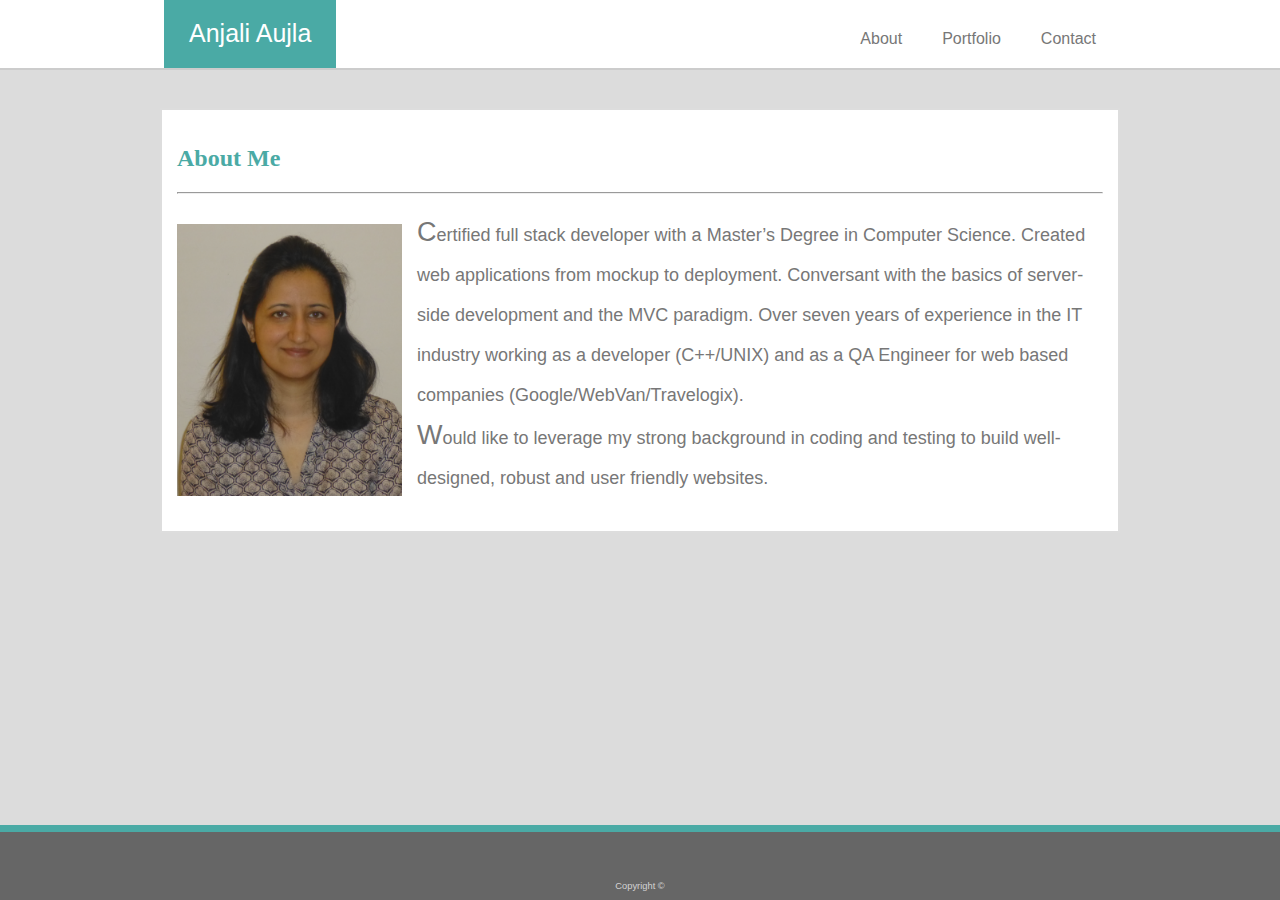
<file: index.html>
<!DOCTYPE html>
<html lang="en">

<head>
    <meta charset="UTF-8">
    <meta name="viewport" content="width=device-width, initial-scale=1.0">
    <meta http-equiv="X-UA-Compatible" content="ie=edge">

    <title>Anjali's Bio</title>

    <link rel="stylesheet" type="text/css" href="css/style.css" />
</head>

<body>

    <!--Header for the page and the nav buttons-->

    <header id="page-header">
        <nav>
            <ul>
                <li><a href="contact.html">Contact</a></li>
                <li><a href="portfolio.html">Portfolio</a></li>
                <li><a href="index.html">About</a></li>
                <li id="name-logo"><a class="active" href="index.html">Anjali Aujla</a></li>
            </ul>
        </nav>
    </header>

    <header id = "mobile-header">
        <a class = "mobile-logo-link" href="index.html">Anjali Aujla</a>
        <nav id = "mobile-nav">
        <a href="index.html">About</a>
        <a href="portfolio.html">Portfolio</a>
        <a href="contact.html">Contact</a>
        </nav>
    </header>


    <!--Main content area with heading, image and write-up-->

    <main>
        <div id="page-content">
            <section class="inner">
                <h2>About Me</h2>
                <hr>
                <p><img class="cats" src="images/anjali.png" alt="pic for Anjali" />
                    <span style = "font-size: 150%">C</span>ertified full stack developer with a Master’s Degree in Computer Science. Created web applications from mockup to deployment. Conversant with the basics of server-side development and the MVC paradigm. Over seven years of experience in the IT industry working as a developer (C++/UNIX) and as a QA Engineer for web based companies (Google/WebVan/Travelogix).
                    <br>
                    <span style = "font-size: 150%">W</span>ould like to leverage my strong background in coding and testing to build well-designed, robust and user friendly websites.
                </p>
                <!-- <p>
                    Lorem ipsum dolor, sit amet consectetur adipisicing elit. Sequi non, quidem molestias cum voluptate error, quo eligendi aut veniam fuga modi. Nemo harum error provident voluptatem quos, non quam sapiente.
                </p> -->

            </section>
        </div>
    </main>

    <!--Footer, which includes the copyright info-->

    <footer>
        <div id="page-footer">
            <p class="copyright">
                <small>Copyright &copy; </small>
            </p>
        </div>
    </footer>

</body>

</html>
</file>
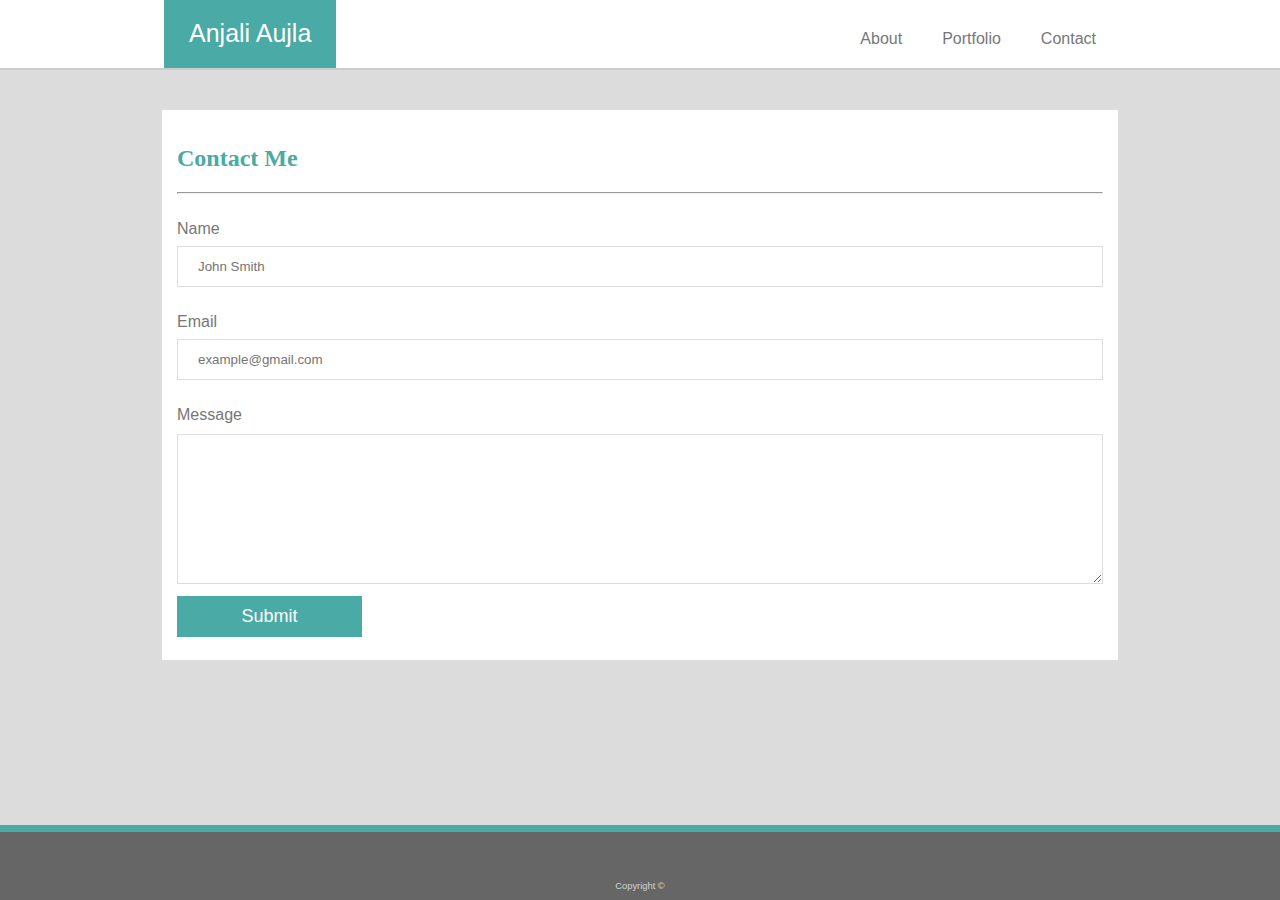
<file: contact.html>
<!DOCTYPE html>
<html lang="en">

<head>
    <meta charset="UTF-8">
    <meta name="viewport" content="width=device-width, initial-scale=1.0">
    <meta http-equiv="X-UA-Compatible" content="ie=edge">

    <title>Contact Me</title>

    <link rel="stylesheet" type="text/css" href="css/style.css" />


</head>

<body>

    <!--Header for the page and the nav buttons-->

    <header id="page-header">
        <nav>
            <ul>
                <li><a href="contact.html">Contact</a></li>
                <li><a href="portfolio.html">Portfolio</a></li>
                <li><a href="index.html">About</a></li>
                <li id="name-logo"><a class="active" href="index.html">Anjali Aujla</a></li>
            </ul>
        </nav>
    </header>

    <header id="mobile-header">
        <a class="mobile-logo-link" href="index.html">Anjali Aujla</a>
        <nav id="mobile-nav">
            <a href="index.html">About</a>
            <a href="portfolio.html">Portfolio</a>
            <a href="contact.html">Contact</a>
        </nav>
    </header>


    <!--Main content area for input and submit-->

    <main>

        <div id="page-content">
            <div class="inner">
                <h2>Contact Me</h2>
                <hr>
                <br>

                <form>
                    <label for="fname">Name</label>
                    <input type="text" id="fname" name="firstname" placeholder="John Smith"> <br><br>

                    <label for="lname">Email</label>
                    <input type="email" id="lname" name="email" placeholder="example@gmail.com"><br><br>

                    <label for="message">Message</label>
                    <input id="message" style="display:none">
                    <br><textarea></textarea><br>

                    <input type="submit" value="Submit">
                </form>
            </div>
        </div>

    </main>

    <!--Footer, which includes the copyright info-->

    <footer>
        <div id="page-footer">
            <p class="copyright">
                <small>Copyright &copy; </small>
            </p>
        </div>
    </footer>

</body>

</html>
</file>
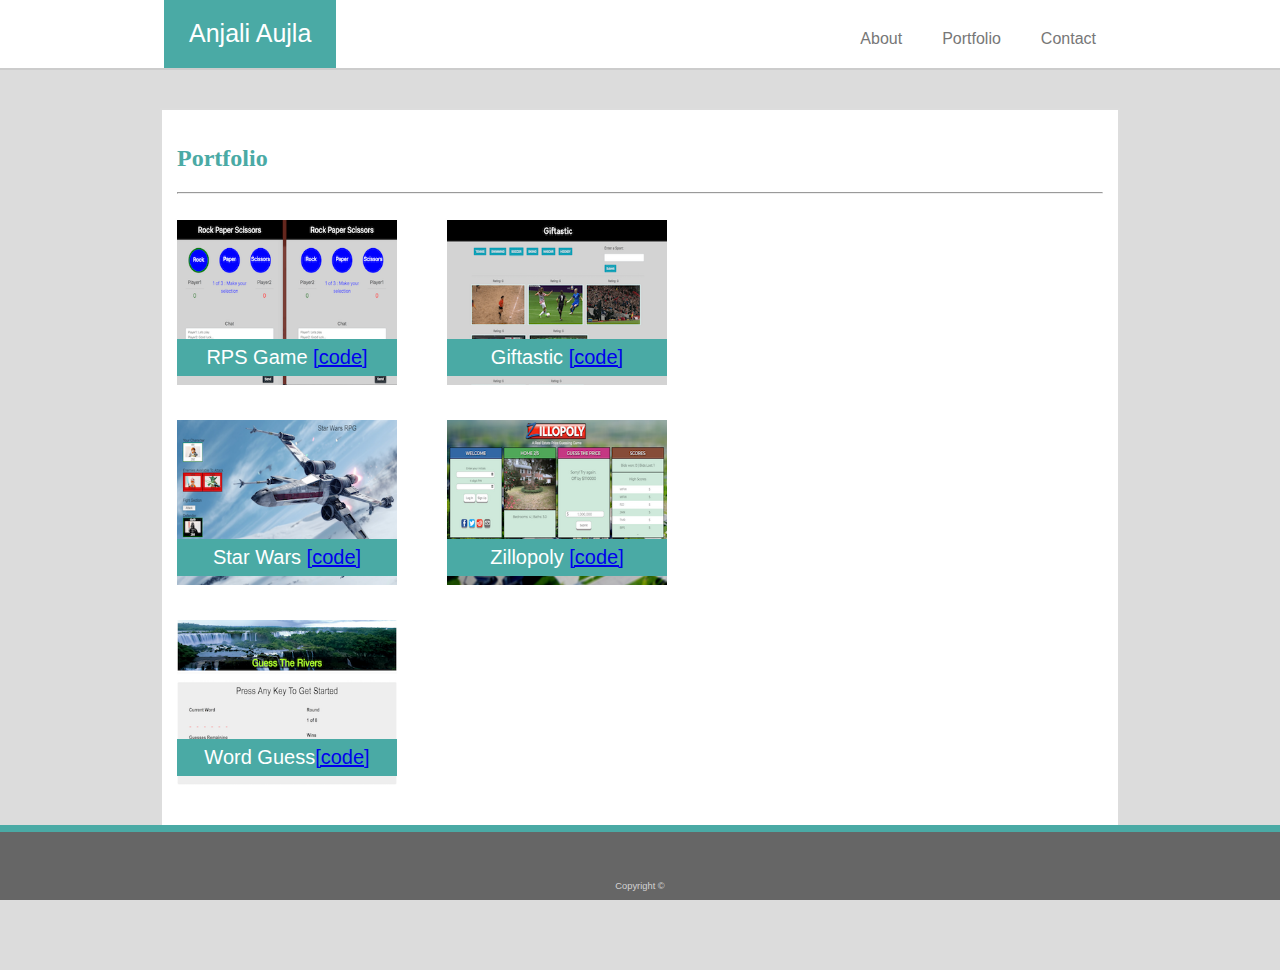
<file: portfolio.html>
<!DOCTYPE html>
<html lang="en">

<head>
    <meta charset="UTF-8">
    <meta name="viewport" content="width=device-width, initial-scale=1.0">
    <meta http-equiv="X-UA-Compatible" content="ie=edge">

    <title>Portfolio</title>

    <link rel="stylesheet" type="text/css" href="css/style.css" />


</head>

<body>

    <!--Header for the page and the nav buttons-->

    <header id="page-header">
        <nav>
            <ul>
                <li><a href="contact.html">Contact</a></li>
                <li><a href="#">Portfolio</a></li>
                <li><a href="index.html">About</a></li>
                <li id="name-logo"><a class="active" href="index.html">Anjali Aujla</a></li>
            </ul>
        </nav>
    </header>

    <header id="mobile-header">
        <a class="mobile-logo-link" href="index.html">Anjali Aujla</a>
        <nav id="mobile-nav">
            <a href="index.html">About</a>
            <a href="portfolio.html">Portfolio</a>
            <a href="contact.html">Contact</a>
        </nav>
    </header>


    <!--Main content area for displaying project images-->

    <main>

        <div id="page-content">
            <div class=" inner inner-portfolio">
                <h2>Portfolio</h2>
                <hr>
                <br>

                <!--Display images in 3 rows with 2 images per row for first two rows and one image for last row-->

                <div class="row">
                    <div class="cell-one">
                        <a href="https://bootcamper247.github.io/RPS-Multiplayer/" target="_blank">
                            <img class="image1" src="images/rps.png" alt="Project pic" />
                        </a>
                        <div class="caption1">RPS Game <a href="https://github.com/bootcamper247/RPS-Multiplayer"
                                target="_blank">[code]</a></div>
                    </div>

                    <div class="cell-one">
                        <a href="https://bootcamper247.github.io/giftastic/" target="_blank">
                            <img class="image2" src="images/giftastic.png" alt="Project Pic" />
                        </a>
                        <div class="caption2">Giftastic <a href="https://github.com/bootcamper247/giftastic"
                                target="_blank">[code]</a></div>
                    </div>
                </div>


                <div class="row">
                    <div class="cell-one">
                        <a href="https://bootcamper247.github.io/StarWars-RPG-Game/" target="_blank">
                            <img class="image1" src="images/starwars.png" alt="Project Pic" />
                        </a>
                        <div class="caption1">Star Wars <a href="https://github.com/bootcamper247/StarWars-RPG-Game/"
                                target="_blank">[code]</a></div>
                    </div>

                    <div class="cell-one">
                        <a href="https://wwoods1016.github.io/Zillopoly/" target="_blank">
                            <img class="image2" src="images/zillopoly.png" alt="Project Pic" />
                        </a>
                        <div class="caption2">Zillopoly <a href="https://github.com/bootcamper247/Zillopoly"
                                target="_blank">[code]</a></div>
                    </div>
                </div>

                <div class="row">
                    <div class="cell-one">
                        <a href="https://bootcamper247.github.io/Word-Guess-Game/" target="_blank">
                            <img class="image1" src="images/wordguess.png" alt="Project Pic" />
                        </a>
                        <div class="caption1">Word Guess<a href="https://github.com/bootcamper247/Word-Guess-Game/"
                                target="_blank">[code]</a></div>
                    </div>
                </div>

            </div>
        </div>

    </main>

    <!--Footer, which includes the copyright info-->

    <footer>
        <div id="page-footer">
            <p class="copyright">
                <small>Copyright &copy; </small>
            </p>
        </div>
    </footer>

</body>

</html>
</file>
<file: css/style.css>
* {
    box-sizing: border-box;
}

h1, h2 {
    font-family: 'Georgia', Times, Times New Roman, serif;
}

body { 
    font-family: 'Arial', 'Helvetica Neue', Helvetica, sans-serif;
    color: #777777;
    background-color: gainsboro;
    /* background-image: url("background.png"); */
}

#mobile-header {
    display: none;
}

#page-header,
#page-footer {
    position: fixed;
    width: 100%;
    left: 0;
    font-family: 'Arial', 'Helvetica Neue', Helvetica, sans-serif;
    color: #777777;  
    z-index: 2;
}

#page-header {
    top: 0;
    padding-top: 10px;
    border-bottom: 2px solid  #cccccc;    
    background: #ffffff
}

nav{
    width: 952px;
    /* width: 76%; */
    margin-left: auto;
    margin-right: auto;
    position: relative;
}


#page-footer {
    bottom: 0;
    height: 75px;
    background: #666666;
    border-top: solid #4aaaa5 7px;
    overflow: hidden;
}

p.copyright {
    position: absolute;
    width: 100%;
    color:lightgray;
    line-height: 5px;
    font-size: 0.7em;
    text-align: center;
    bottom:0;
}  


ul {
    list-style-type: none;
    margin: 0; 
    overflow: hidden;
    border-color: #cccccc;
    font-family: 'Arial', 'Helvetica Neue', Helvetica, sans-serif;
    color: #777777;        
}

  
li {
    float: right;
  }
  
li a {
    display: block;
    color: #777777;
    text-align: right;
    padding: 20px 20px;
    text-decoration: none;
}

  
li a:hover:not(.active) {
    background-color: #4aaaa5;
}
  
.active {
    background-color: #4aaaa5;
    color: white;
    font-size:  25px;
    padding-left: 25px;
    padding-right: 25px;
    margin: 0;
}

#name-logo{
    position: absolute;
    left: 0;
    bottom: 0;
}


 #page-content {
    padding: 100px 0 75px;
} 

/* inner content area with fixed  width of 960 pixels*/

.inner {
    width: 960px;
    /* height: 550px; */
    margin-left: auto;
    margin-right: auto;
    padding: 15px;
    /* padding-bottom: 10em; */
    margin-bottom: 20px;
    background: #ffffff;
    border: 2px solid #dddddd ;
    overflow: hidden;
    
}

h2{
    color: #4aaaa5;
}


.cats{
    /* height: 215px;  */
    width: 225px;
    float: left;
    margin-right: 15px; 
    /* margin-bottom: 5px; */
    margin-top: 12px;  
    /* vertical-align: baseline; */
}

p {
    font-size: 18px;
    line-height: 40px;
    clear: left;
    text-align: both;
}


/* styles specific to contact page */


input[type=text], input[type=email], select {
    width: 100%;
    padding: 12px 20px;
    margin: 8px 0;
    display: inline-block;
    border: 1px solid #dddddd;
    box-sizing: border-box;
}
            
input[type=submit] {
    width: 20%;
    background-color: #4aaaa5;
    color: white;
    box-sizing: border-box;
    padding: 10px 16px;
    margin: 8px 0;
    border: none;
    cursor: pointer;
    font-family: 'Arial', 'Helvetica Neue', Helvetica, sans-serif;
    font-size: 18px;
}
            
textarea {
    box-sizing: border-box;
    width: 100%;
    height: 150px;
    padding: 12px 20px;
    margin-top: 10px;
    border: 1px solid #dddddd;
    font-size: 16px;
}

/* styles specific to portfolio page */

.inner-portfolio{
    /* height: 700px;  */
    padding: 15px;
    margin-bottom: 50px;
}

.image1 {
    width: 220px;
    margin-right: 40px;
    margin-bottom: 20px;
}

.image2 {
    width: 220px;
    /* margin-right: 40px; */
    margin-bottom: 20px;
    /* float: left; */
}


.cell-one {
    width: 45%;
    height: 200px;
    /* background-color: red; */
    float: left;
}

.caption1 {
    width: 220px;
    background-color: #4aaaa5;
    color: white;
    text-align: center;
    font-size: 20px;
    padding-top: 7px;
    padding-bottom: 7px;
    margin: 0;
    position: relative;
    top: -70px;
}

.caption2 {
    width: 220px;
    background-color: #4aaaa5;
    color: white;
    text-align: center;
    font-size: 20px;
    padding-top: 7px;
    padding-bottom: 7px;
    margin: 0;
    position: relative;
    top: -70px;


}

.row {
    width: 600px;
    height: 150px;
    /* background-color: bisque; */
}

@media screen and (max-width: 980px){
    
    #mobile-header {
        display: none;
    }
    
    nav{
        width: 90%;
    }

    .inner{
        width: 60%;
        margin-left: 4%;
        /* height: 550px; */
        padding: 15px;
        overflow: none;
        /* margin: 50px; */
    }

    p {
        /* font-size: 16px;
        line-height: 30px; */
        font-size: 100%;
        line-height: 27px;
    }

    .cats{
        height: 30%;
    }

    .inner-portfolio{
        /* height: 750px;  */
        padding: 15px;
        margin-bottom: 50px;
    }

    .row {
        width: 99%;
        /* height: 150px; */
        /* background-color: bisque; */
    }

    .cell-one {
        width: 50%;
        /* height: 200px; */
        /* background-color: red; */
        float: left;
        /* position: relative; */
    }

    .image1 {
        width: 92%;
        margin-right: 7%;
        margin-bottom: 20px;
    }

    .image2 {
        width: 92%;
        margin-left: 7%;
        margin-bottom: 20px;
    }

    .caption1 {
        width: 92%;
        margin-right: 7%;
    }

    .caption2 {
        width: 92%;
        margin-left: 7%;
    }    
}

@media screen and (max-width: 768px){

    #mobile-header {
        display: none;
    }

    nav{
        width: 95%;
    }

    .inner{
        width: 96%;
        margin-left: auto;
        /* margin-left: 40px; */
        /* height: 550px; */
        padding: 15px;
        overflow: none;
    }

    .cats{
        height: 30%;
    }

    .inner-portfolio{
        padding: 15px;
        margin-bottom: 50px;
    }

    .row {
        width: 99%;
        /* height: 25%; */
        /* background-color: bisque; */
    }

    .cell-one {
        width: 50%;
        /* height: 230px; */
        padding-bottom: 37%;
        float: left;
    }

    .image1 {
        width: 85%;
        margin-right: 15%;
        margin-bottom: 20px;
    }

    .image2 {
        width: 85%;
        margin-left: 15%;
        margin-bottom: 20px;
    }

    .caption1 {
        width: 85%;
        margin-right: 15%;
    }

    .caption2 {
        width: 85%;
        margin-left: 15%;
    }    
}

@media screen and (max-width: 640px){


    #page-header{
        display: none;
    }

    body{
        margin: 0;
    }

    #page-content {
        padding: 5% 0 10%;
    } 
    
    #mobile-header{
        display: block;
        /* top: 0;
        left: 0; */
        width: 100%;
        background-color:white;
        /* position: fixed; */
        position: static;
        border-bottom: 2px solid  #cccccc;   
        /* z-index: 2;  */

    }

    .mobile-logo-link{
        display:block;
        text-decoration: none;
        text-align: center;
        color: white;
        font-size: 35px;
        background-color: #4aaaa5;
        padding: 5px 0;   
    }

    #mobile-nav a {
        text-decoration: none;
        display: inline-block;
        width: 25%;
        font-size: 100%;
        font-family: 'Arial', 'Helvetica Neue', Helvetica, sans-serif;
        color: #777777;
        padding-top: 10px;
        padding-bottom: 10px;
        padding-left: 6%;
        padding-right: 5%;
        /* background-color: aqua; */
        margin-left: 6%;
    }

    #mobile-nav a:hover:not(.active) {
        background-color: #4aaaa5;

    }
    

    input[type=submit] {
        width: 24%;
        padding: 10px 15px;
        margin: 8px 0;
        font-size: 18px;
        text-align: center;
    }

    .inner{
        width: 96%;
        margin: 0, auto;
        /* margin-top: 10px; */
        padding: 15px;
        margin-bottom: 50px;
        overflow: none;
    }

    .cats{
        width: 100%; 
        height: auto;
        margin-bottom: 10px;
    }

    .inner-portfolio{
        padding: 15px;
        margin-bottom: 50px;
        /* margin-top: 10px; */

    }

    .row {
        width: 100%;
        /* background-color: bisque; */
    }

    .cell-one {
        width: 100%;
        padding-bottom: 85%;
    }

    .image1 {
        width: 100%;
        margin-bottom: 20px;
    }

    .image2 {
        width: 100%;
        margin-bottom: 20px;
        margin-left: 0
    }

    .caption1 {
        width: 100%;
    }

    .caption2 {
        width: 100%;
        margin-left: 0
    }


}
</file>
